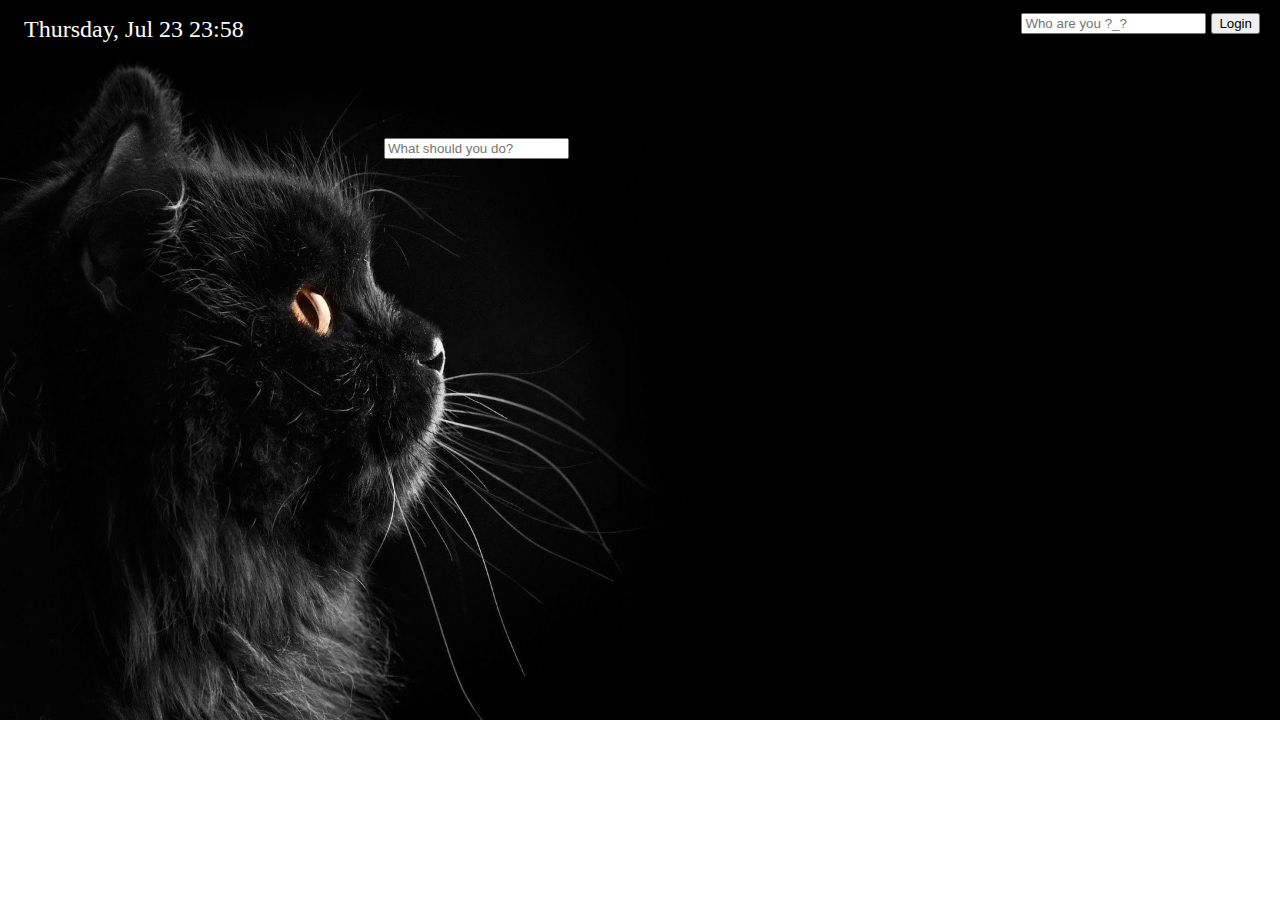
<file: index.html>
<!DOCTYPE html>
<html lang="en">
  <head>
    <meta charset="utf-8" />
    <link rel="stylesheet" href="fi_style.css" />
    <title>Mymonmi Momentum></title>
  </head>
  <body class="background">
    <form id="login-form" class="hidden topright">
      <input type="text" placeholder="Who are you ?_?" required />
      <button>Login</button>
    </form>
    <h2 id="greeting" class="hidden topright"></h2>
    <form class="topleft" id="clock">
      <span id="date">Saturday, Nov 11</span>
      <!-- <h2 id="time">00:00</h2> -->
    </form>
    <form id="todo-form" class="center-mid">
      <input type="text" placeholder="What should you do?" required />
    </form>
    <form class="center-midlow" id="todo-list">
      <ul></ul>
    </form>
    <!-- <ul class="center-mid" id="todo-list"></ul> -->

    <!-- <h2>You Have toDos</h2> -->

    <div id="weather" class="bottomright">
      <span></span>
      <span></span>
    </div>
    <script src="fi_app.js"></script>
    <script src="fi_clock.js"></script>
    <script src="fi_backimg.js"></script>
    <script src="fi_todo.js"></script>
    <script src="fi_weather.js"></script>
  </body>
</html>
</file>
<file: fi_style.css>
.hidden {
  display: none;
}

.center-mid {
  position: absolute;
  top: 15%;
  left: 30%;
  font-size: 20px;
}

.center-midlow {
  position: absolute;
  top: 17%;
  left: 30%;
  font-size: 20px;
  list-style-type: none;
}

.crosstext {
  text-decoration: line-through;
}

.center-top {
  position: absolute;
  top: 10px;
  left: 30%;
  font-size: 22px;
}

.background {
  background-size: cover;
  background-repeat: no-repeat;
  color: white;
}

.topright {
  position: absolute;
  top: 10px;
  right: 20px;
  font-size: 20px;
}

.topleft {
  position: absolute;
  top: 16px;
  left: 24px;
  font-size: 24px;
}

.bottomright {
  position: absolute;
  bottom: 14px;
  right: 20px;
  font-size: 18px;
}
</file>
